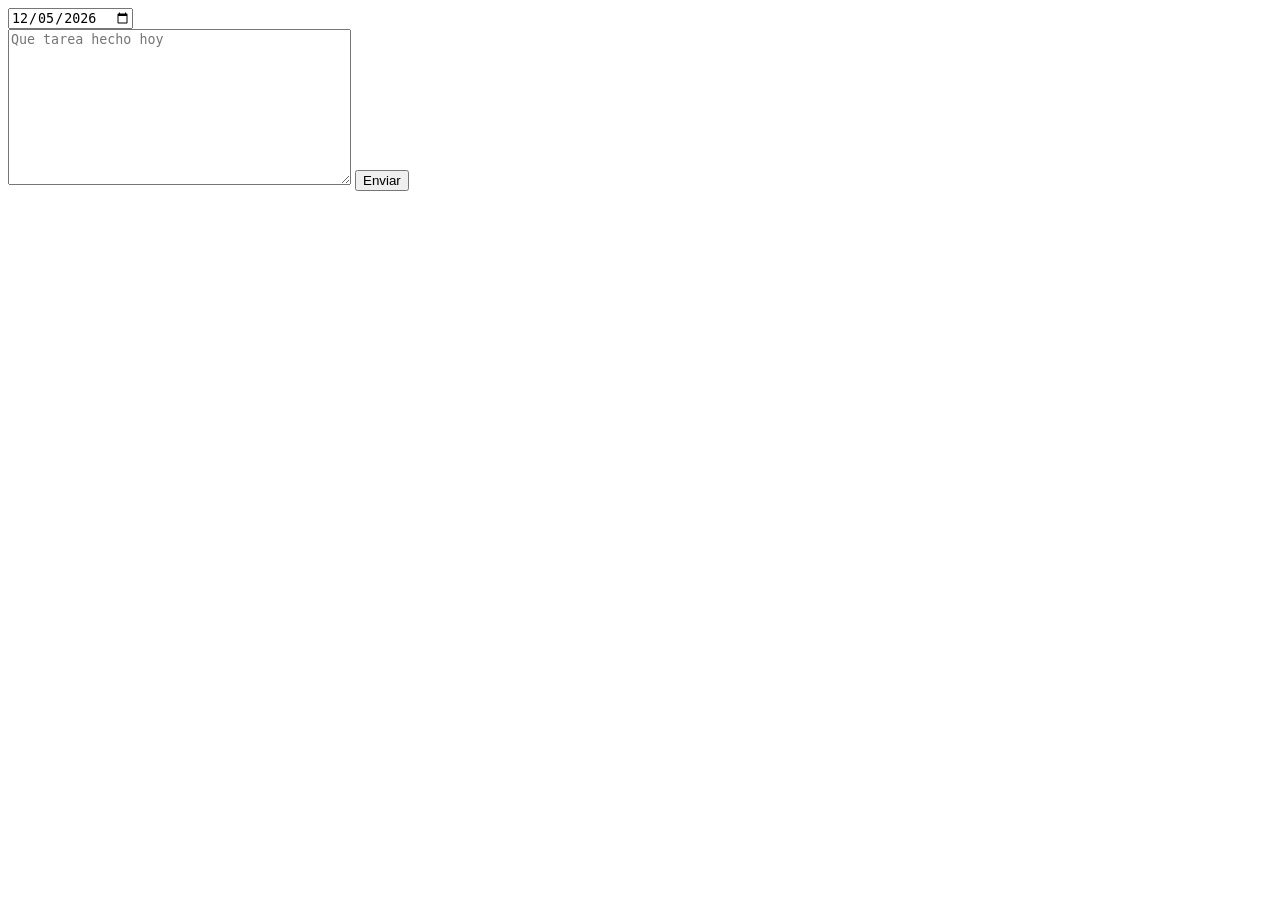
<file: samples/index.html>
<!DOCTYPE html>
<html lang="es">
  <head>
    <meta charset="UTF-8" />
    <meta http-equiv="X-UA-Compatible" content="IE=edge" />
    <meta name="viewport" content="width=device-width, initial-scale=1.0" />
    <title>logoWork</title>
  </head>

  <body>
    <form name="submit-form" >
      <input name="cuando" type="date" id="fecha" value="" />
      <br />
      <textarea name="tarea" rows="10" cols="40" placeholder="Que tarea hecho hoy" required></textarea
      >

      <button type="submit">Enviar</button>
    </form>
    <script>
      var fecha = new Date(); //Fecha actual
      var mes = fecha.getMonth() + 1; //obteniendo mes
      var dia = fecha.getDate(); //obteniendo dia
      var year = fecha.getFullYear(); //obteniendo año
      if (dia < 10) dia = "0" + dia; //agrega cero si el menor de 10
      if (mes < 10) mes = "0" + mes; //agrega cero si el menor de 10
      document.getElementById("fecha").value = year + "-" + mes + "-" + dia;
    </script>
    <script>
      const scriptURL =
        "https://script.google.com/macros/s/AKfycbwWmcvpvjIL3Jp3uuNX726H_rv_b5Y15D47ydCVQ3Ehbes0_gD2pKKy2Ul-1pa5iNCt/exec";
      const form = document.forms["submit-form"];
      form.addEventListener("submit", (e) => {
        e.preventDefault();
        fetch(scriptURL, {
          method: "POST",
          body: new FormData(form),
        })
          .then((response) => console.log("Success!", response))
          .catch((error) => console.error("Error!", error.message));
          document.getElementById("fecha").value = "recibido!"
          alert("Recibido!");
          window.close();
      });
    </script>
  </body>
</html>
</file>
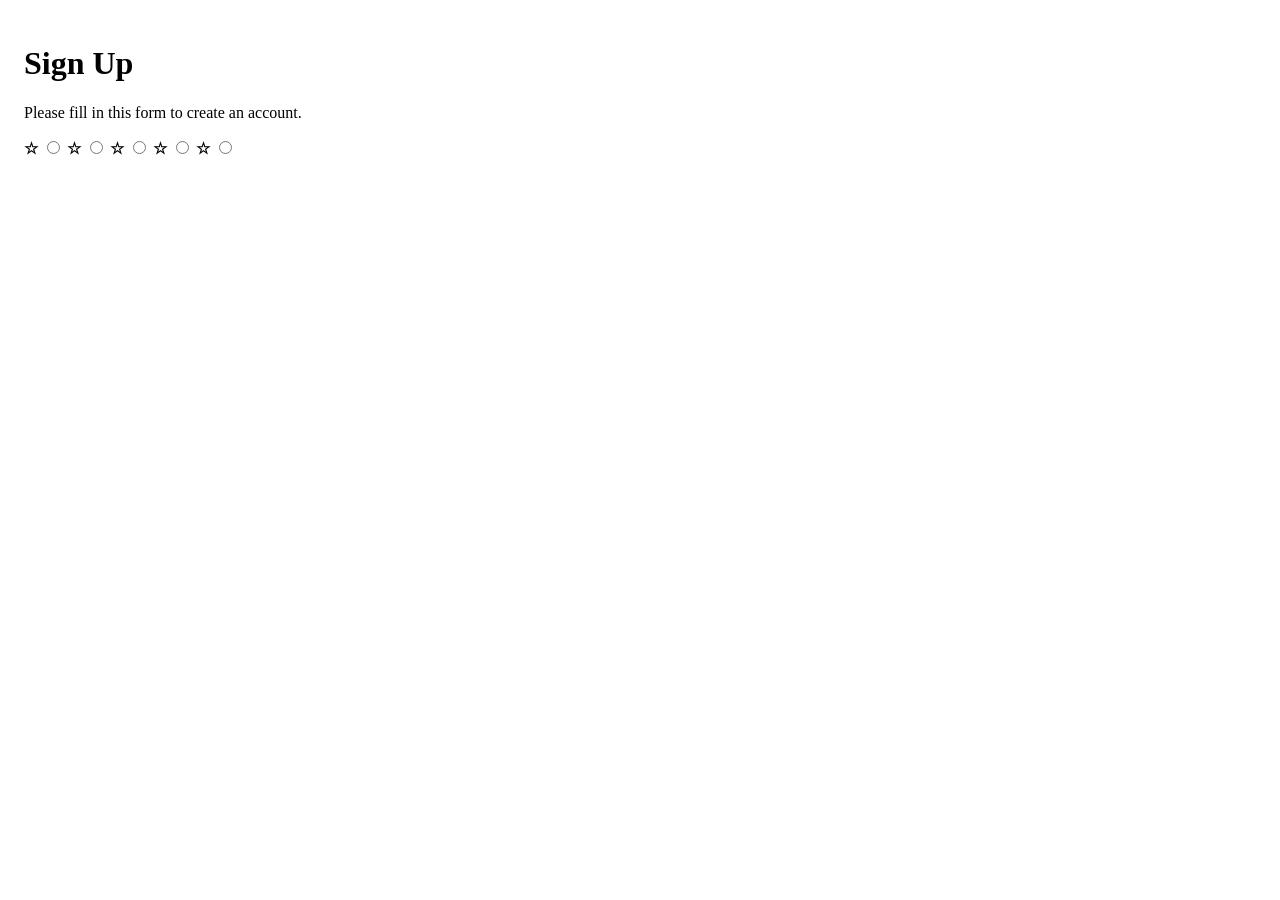
<file: samples/brookli.com-main/index.html>
<!DOCTYPE html>
<html lang="en">
  <head>
    <meta charset="UTF-8" />
    <meta http-equiv="X-UA-Compatible" content="IE=edge" />
    <meta name="viewport" content="width=device-width, initial-scale=1.0" />
    <title>Sign up</title>
    <link href="index.css" rel="stylesheet" />
    <link href="page2.html" />
  </head>
  <body>
    <div class="container">
      <h1>Sign Up</h1>
      <p>Please fill in this form to create an account.</p>

      <div class="rating">
        <form
          action="https://sheetdb.io/api/v1/9jfrb8fst2uik"
          method="post"
          id="sheetdb-form"
        >
          <!--   <input type="submit" value="1" name="data[rating]" id="rating-1" /><label
              class="form-label"
              for="1"
              >☆</label
            >
            <input type="submit" value="2" name="data[rating]" id="rating-2" /><label
              class="form-label"
              for="2"
              >☆</label
            >
            <input type="submit" value="3" name="data[rating]" id="rating-3" /><label
              class="form-label"
              for="3"
              >☆</label
            >
            <input type="submit" value="4" name="data[rating]" id="rating-4" /><label
              class="form-label"
              for="4"
              id="rating4"
              >☆</label
            >
            <input type="submit" value="5" name="data[rating]" id="rating-5" /><label
              class="form-label"
              for="5"
              >☆</label
            > -->

          <label for="1"><b>☆</b></label>
          <input
            type="radio"
            placeholder="Enter Email"
            name="data[rating]"
            required
            value="1"
            id="rating"
          />
          <label for="2"><b>☆</b></label>
          <input
            type="radio"
            placeholder="Enter Email"
            name="data[rating]"
            required
            value="2"
            id="rating"
          />
          <label for="4"><b>☆</b></label>
          <input
            type="radio"
            placeholder="Enter Email"
            name="data[rating]"
            required
            value="3"
            id="rating"
          />
          <label for="4"><b>☆</b></label>
          <input
            type="radio"
            placeholder="Enter Email"
            name="data[rating]"
            required
            value="4"
            id="rating"
          />
          <label for="5"><b>☆</b></label>
          <input
            type="radio"
            placeholder="Enter Email"
            name="data[rating]"
            required
            value="5"
            id="rating"
          />

          <div style="display:none;" id="urlWeb1"></div>
          <div style="display:none;" id="date1"></div>

          <!--         <label for="psw"><b>Password</b></label>
        <input
          type="password"
          placeholder="Enter Password"
          name="data[psw]"
          required
        />

        <label for="psw repeat"><b>Repeat Password</b></label>
        <input
          type="password"
          placeholder="Repeat Password"
          name="data[repeat]"
          required
        />

        <p>
          By creating an account you agree to our
          <a href="#" style="color: dodgerblue">Terms & Privacy</a>.
        </p> -->

          <!--     <div class="clearfix">
          <button type="button" class="cancelbtn">Cancel</button>
          <button type="submit" class="signupbtn">Sign Up</button>
        </div> -->
        </form>
      </div>
    </div>

    <script>
      const url = "https://sheetdb.io/api/v1/9jfrb8fst2uik";
      var destiny = window.location.href;
      var date = new Date();

      const formatDate = (date) => {
        let formatted_date =  date.getDate() + "-"+ (date.getMonth() + 1) + "-" + date.getFullYear() + " " +  date.getHours() + ":" + date.getMinutes() + ":" + date.getSeconds();
        return formatted_date;
      };
      const date2 =
        '<input type="text" name="data[date]" value="' + formatDate(date) + '">';
      const urlWeb =
        '<input type="url" name="data[url]" value="' + destiny + '">';
      console.log(formatDate(date));

      //inputNon = document.getElementById('sheetdb-form');
      //console.log(inputNon.innerHTML);

      if (document.querySelector('input[name="data[rating]"]')) {
        document
          .querySelectorAll('input[name="data[rating]"]')
          .forEach((elem) => {
            elem.addEventListener("change", (e) => {
              document.getElementById("date1").innerHTML = date2;
              document.getElementById("urlWeb1").innerHTML = urlWeb;
              var item = event.target.value + " / " + destiny;
              //inputNon.innerHTML = '<input type="radio" name="data[url]"value="'+ url + '"id="rating" />'

              e.preventDefault();

              fetch(url, {
                method: "POST",
                body: new FormData(document.getElementById("sheetdb-form")),
              })
                .then((response) => response.json())

                .then((html) => {
                  // you can put any JS code here
                  window.open("page2.html", "_self");
                });
            });
          });
      }

      var form = document.getElementById("sheetdb-form");
      form.addEventListener("submit", (e) => {
        e.preventDefault();
        fetch(form.action, {
          method: "POST",
          body: new FormData(document.getElementById("sheetdb-form")),
        })
          .then((response) => response.json())
          //.then((html) => {
            // you can put any JS code here
            window.open("page2.html", "_parent");
          //});
      });
    </script>
  </body>
</html>
</file>
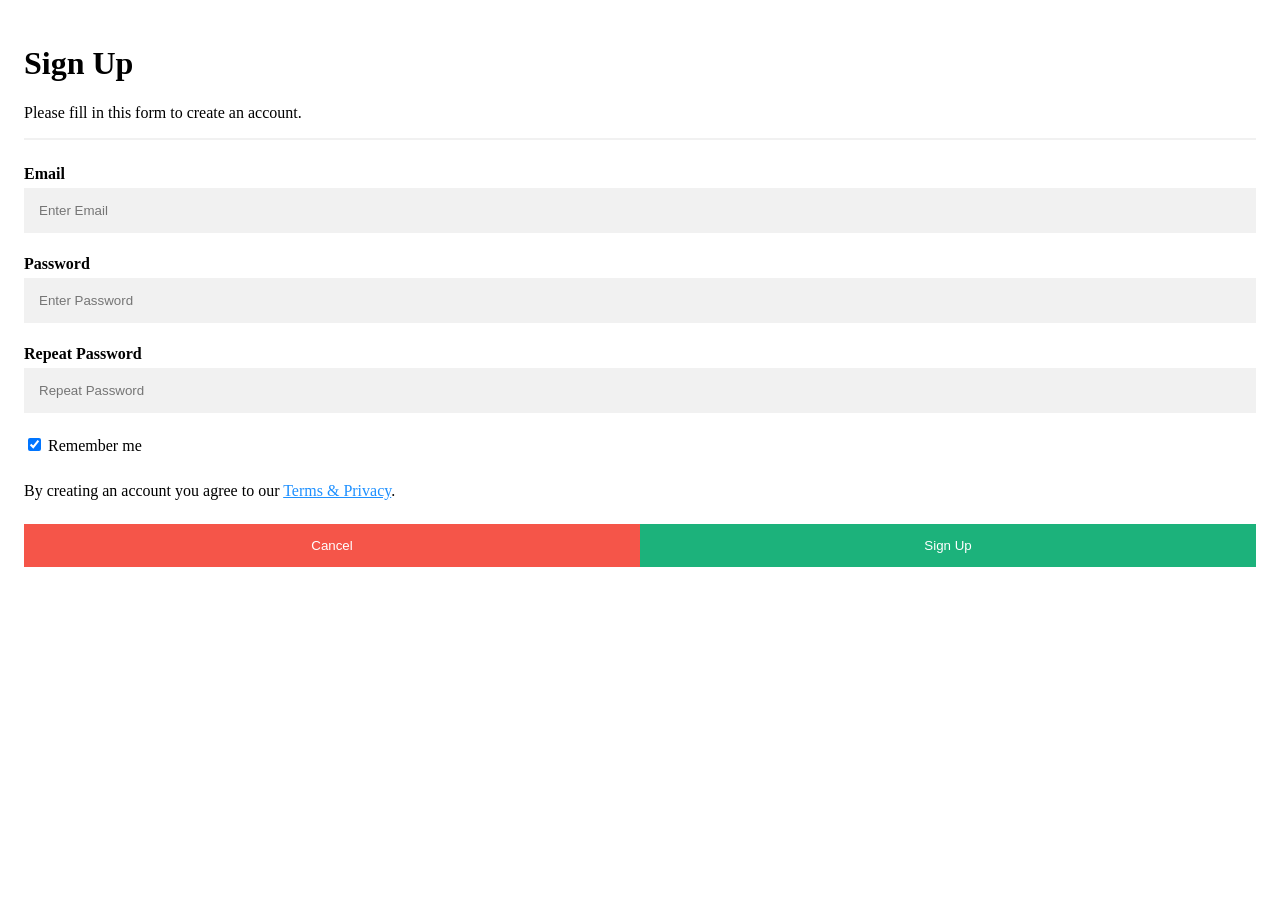
<file: samples/brookli.com-main/index_2.html>
<!DOCTYPE html>
<html lang="en">
  <head>
    <meta charset="UTF-8" />
    <meta http-equiv="X-UA-Compatible" content="IE=edge" />
    <meta name="viewport" content="width=device-width, initial-scale=1.0" />
    <title>Sign up</title>
    <link href="index.css" rel="stylesheet" />
    <link href="page2.html" />
  </head>
  <body>
    <form
      action="https://sheetdb.io/api/v1/e45liy93tsrrf"
      method="post"
      id="sheetdb-form"
    >
      <div class="container">
        <h1>Sign Up</h1>
        <p>Please fill in this form to create an account.</p>
        <hr />

        <label for="email"><b>Email</b></label>
        <input
          type="text"
          placeholder="Enter Email"
          name="data[email]"
          required
        />

        <label for="psw"><b>Password</b></label>
        <input
          type="password"
          placeholder="Enter Password"
          name="data[psw]"
          required
        />

        <label for="psw repeat"><b>Repeat Password</b></label>
        <input
          type="password"
          placeholder="Repeat Password"
          name="data[psw repeat]"
          required
        />

        <label>
          <input
            type="checkbox"
            checked="checked"
            name="remember"
            style="margin-bottom: 15px"
          />
          Remember me
        </label>

        <p>
          By creating an account you agree to our
          <a href="#" style="color: dodgerblue">Terms & Privacy</a>.
        </p>

        <div class="clearfix">
          <button type="button" class="cancelbtn">Cancel</button>
          <button type="submit" class="signupbtn">Sign Up</button>
        </div>
      </div>
    </form>

    <script>
      var form = document.getElementById("sheetdb-form");
      form.addEventListener("submit", (e) => {
        e.preventDefault();
        fetch(form.action, {
          method: "POST",
          body: new FormData(document.getElementById("sheetdb-form")),
        })
          .then((response) => response.json())
          .then((html) => {
            // you can put any JS code here
            window.open("page2.html", "_blank");
          });
      });
    </script>
  </body>
</html>
</file>
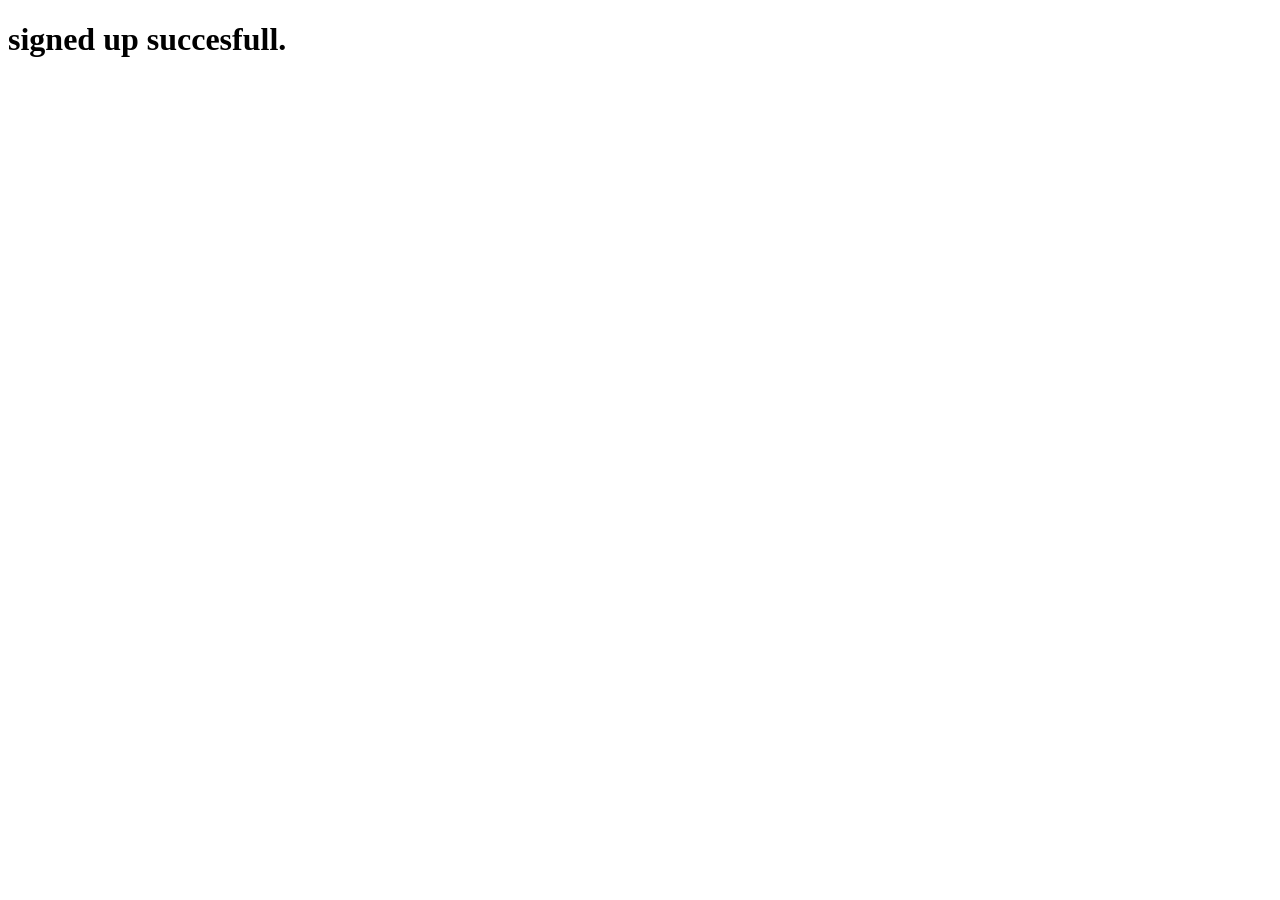
<file: samples/brookli.com-main/page2.html>
<!DOCTYPE html>
<html lang="en">
<head>
    <meta charset="UTF-8">
    <meta http-equiv="X-UA-Compatible" content="IE=edge">
    <meta name="viewport" content="width=device-width, initial-scale=1.0">
    <title>Document</title>
</head>
<body>

    <h1>
        signed up succesfull.
    </h1>
    
</body>
</html>
</file>
<file: samples/brookli.com-main/index.css>
* {box-sizing: border-box}

/* Full-width input fields */
  input[type=text], input[type=password] {
  width: 100%;
  padding: 15px;
  margin: 5px 0 22px 0;
  display: inline-block;
  border: none;
  background: #f1f1f1;
}

input[type=text]:focus, input[type=password]:focus {
  background-color: #ddd;
  outline: none;
}

hr {
  border: 1px solid #f1f1f1;
  margin-bottom: 25px;
}

/* Set a style for all buttons */
button {
  background-color: #04AA6D;
  color: white;
  padding: 14px 20px;
  margin: 8px 0;
  border: none;
  cursor: pointer;
  width: 100%;
  opacity: 0.9;
}

button:hover {
  opacity:1;
}

/* Extra styles for the cancel button */
.cancelbtn {
  padding: 14px 20px;
  background-color: #f44336;
}

/* Float cancel and signup buttons and add an equal width */
.cancelbtn, .signupbtn {
  float: left;
  width: 50%;
}

/* Add padding to container elements */
.container {
  padding: 16px;
}

/* Clear floats */
.clearfix::after {
  content: "";
  clear: both;
  display: table;
}

/* Change styles for cancel button and signup button on extra small screens */
@media screen and (max-width: 300px) {
  .cancelbtn, .signupbtn {
    width: 100%;
  }
}
</file>
